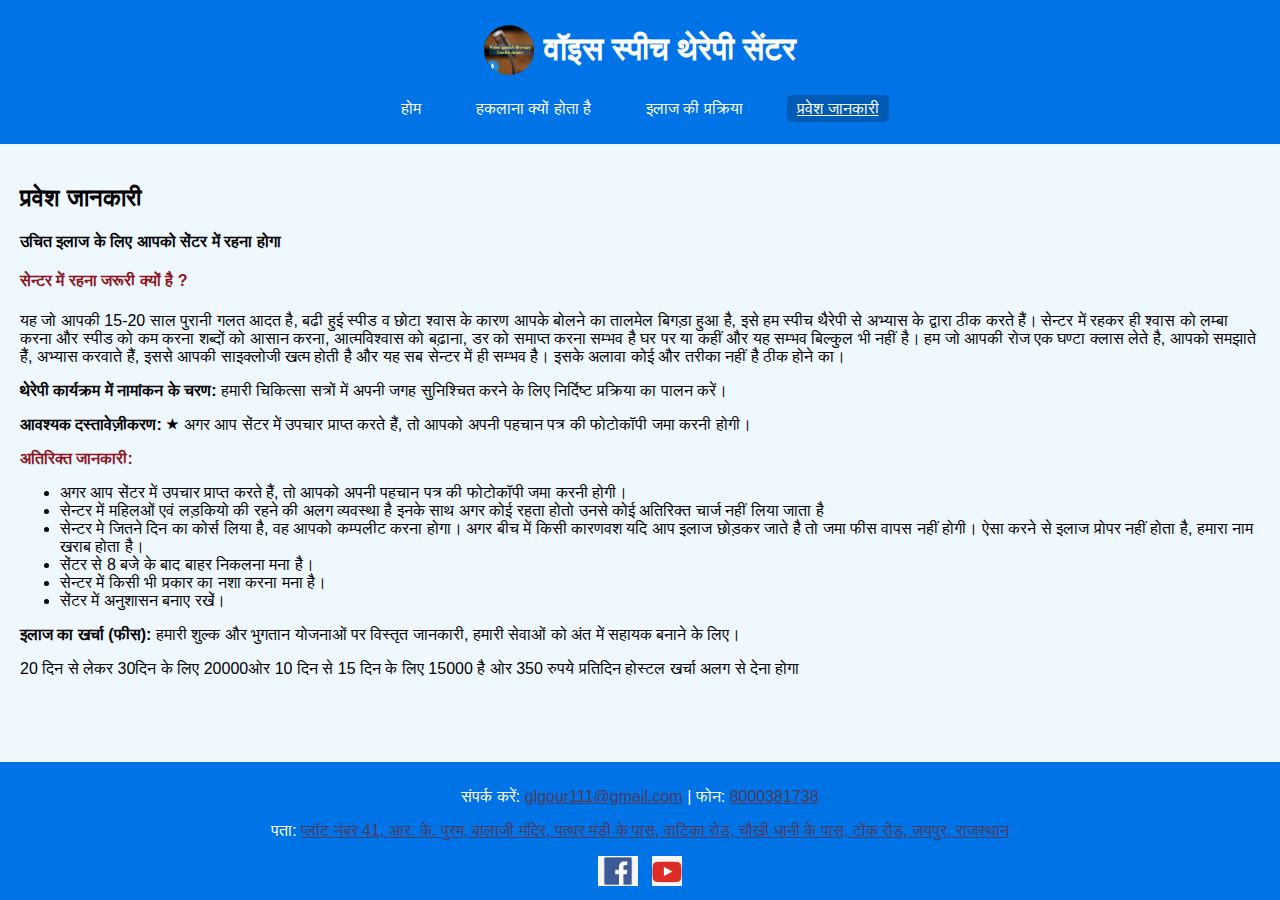
<file: admission-information.html>
<!DOCTYPE html>
<html lang="en">
<head>
    <meta charset="UTF-8">
    <meta name="viewport" content="width=device-width, initial-scale=1.0">
    <title>प्रवेश जानकारी - वॉइस स्पीच थेरेपी सेंटर</title>
    <link rel="icon" type="image/jpg" href="img1.jpg">
    <link rel="stylesheet" href="styles.css">
    <script type="text/javascript">
        function googleTranslateElementInit() {
            new google.translate.TranslateElement({
                pageLanguage: 'en',
                includedLanguages: 'en,hi',
                layout: google.translate.TranslateElement.InlineLayout.SIMPLE
            }, 'google_translate_element');
        }
    </script>
    <script type="text/javascript" src="//translate.google.com/translate_a/element.js?cb=googleTranslateElementInit"></script>

</head>
<body>
    <!-- Include the common header here -->
    <header>
        <div class="logo-container">
            <img src="img1.jpg" alt="Logo" class="logo">
            <h1>वॉइस स्पीच थेरेपी सेंटर</h1>
        </div>
        <nav>
            <a href="index.html">होम</a>
            <a href="why-stammer-happen.html">हकलाना क्यों होता है</a>
            <a href="process-of-cure.html" >इलाज की प्रक्रिया</a>
            <a href="admission-information.html" class="active">प्रवेश जानकारी</a>
            <p id="google_translate_element"></p>
        </nav>
    </header>


    <div class="container">
        <h2 >प्रवेश जानकारी</h2>
        <h4>उचित इलाज के लिए आपको सेंटर में रहना होगा</h4>
        <h4 style="color: rgb(138, 21, 33);">सेन्टर में रहना जरूरी क्यों है ?</h4>
     <p>
        यह जो आपकी 15-20 साल पुरानी गलत आदत है, बढी हुई स्पीड व छोटा श्वास के कारण आपके बोलने का तालमेल बिगड़ा हुआ है, इसे हम स्पीच थैरेपी से अभ्यास के द्वारा ठीक करते हैं। सेन्टर में रहकर ही श्वास को लम्बा करना और स्पीड को कम करना शब्दों को आसान करना, आत्मविश्वास को बढ़ाना, डर को समाप्त करना सम्भव है घर पर या कहीं और यह सम्भव बिल्कुल भी नहीं है। हम जो आपकी रोज एक घण्टा क्लास लेते है, आपको समझाते हैं, अभ्यास करवाते हैं, इससे आपकी साइक्लोजी खत्म होती है और यह सब सेन्टर में ही सम्भव है। इसके अलावा कोई और तरीका नहीं है ठीक होने का।
        </p>
        <p><strong>थेरेपी कार्यक्रम में नामांकन के चरण:</strong> हमारी चिकित्सा सत्रों में अपनी जगह सुनिश्चित करने के लिए निर्दिष्ट प्रक्रिया का पालन करें।</p>
        <p><strong>आवश्यक दस्तावेज़ीकरण:</strong> ★ अगर आप सेंटर में उपचार प्राप्त करते हैं, तो आपको अपनी पहचान पत्र की फोटोकॉपी जमा करनी होगी।</p>
        <p style="color: rgb(138, 21, 33);"><strong>अतिरिक्त जानकारी:</strong></p>
        <ul>
            <li>अगर आप सेंटर में उपचार प्राप्त करते हैं, तो आपको अपनी पहचान पत्र की फोटोकॉपी जमा करनी होगी।</li>
            <li>सेन्टर में महिलओं एवं लड़कियो की रहने की अलग व्यवस्था है इनके साथ अगर कोई रहता होतो उनसे कोई अतिरिक्त चार्ज नहीं लिया जाता है</li>
            <li>सेन्टर मे जितने दिन का कोर्स लिया है, वह आपको कम्पलीट करना होगा। अगर बीच में किसी कारणवश यदि आप इलाज छोड़कर जाते है तो जमा फीस वापस नहीं होगी। ऐसा करने से इलाज प्रोपर नहीं होता है, हमारा नाम खराब होता है। </li>
            <li>सेंटर से 8 बजे के बाद बाहर निकलना मना है।</li>
            <li>सेन्टर में किसी भी प्रकार का नशा करना मना है।</li>
            <li>सेंटर में अनुशासन बनाए रखें।</li>
        </ul>
        <p><strong>इलाज का खर्चा (फीस):</strong> हमारी शुल्क और भुगतान योजनाओं पर विस्तृत जानकारी, हमारी सेवाओं को अंत में सहायक बनाने के लिए।</p>
                <p>20 दिन से लेकर 30दिन के लिए 20000ओर 10 दिन से 15 दिन के लिए 15000 है ओर 350 रुपये प्रतिदिन होस्टल खर्चा अलग से  देना होगा</p>

    </div>

    <!-- Include the common footer here -->
    <footer>
        <p>संपर्क करें: <a href="mailto: glgour111@gmail.com" style="color:rgb(77, 59, 95);"> glgour111@gmail.com</a> | फोन: <a href="tel:8000381738" style="color:rgb(77, 59, 95);">8000381738</a></p>
        <p>पता:  <a href="https://maps.app.goo.gl/XDX2KdmvmfBYTY1h9" style="color:rgb(77, 59, 95);" target="_blank">प्लॉट नंबर 41, आर. के. पुरम, बालाजी मंदिर,
            पत्थर मंडी के पास, वाटिका रोड, चौखी धानी के पास, टोंक रोड, जयपुर, राजस्थान</a></p>
        <div class="social-media">
            <a href="https://www.facebook.com/glgour.sharma" target="_blank"><img src="facebook-logo.png" alt="Facebook" class="social-icon"></a>
            <a href="https://youtube.com/@voicespeechtherapycentreja619?si=wGAjIbO5BF03ltaj" target="_blank"><img src="youtube-logo.png" alt="YouTube" class="social-icon"></a>
        </div>
    </footer>
</body>
</html>
</file>
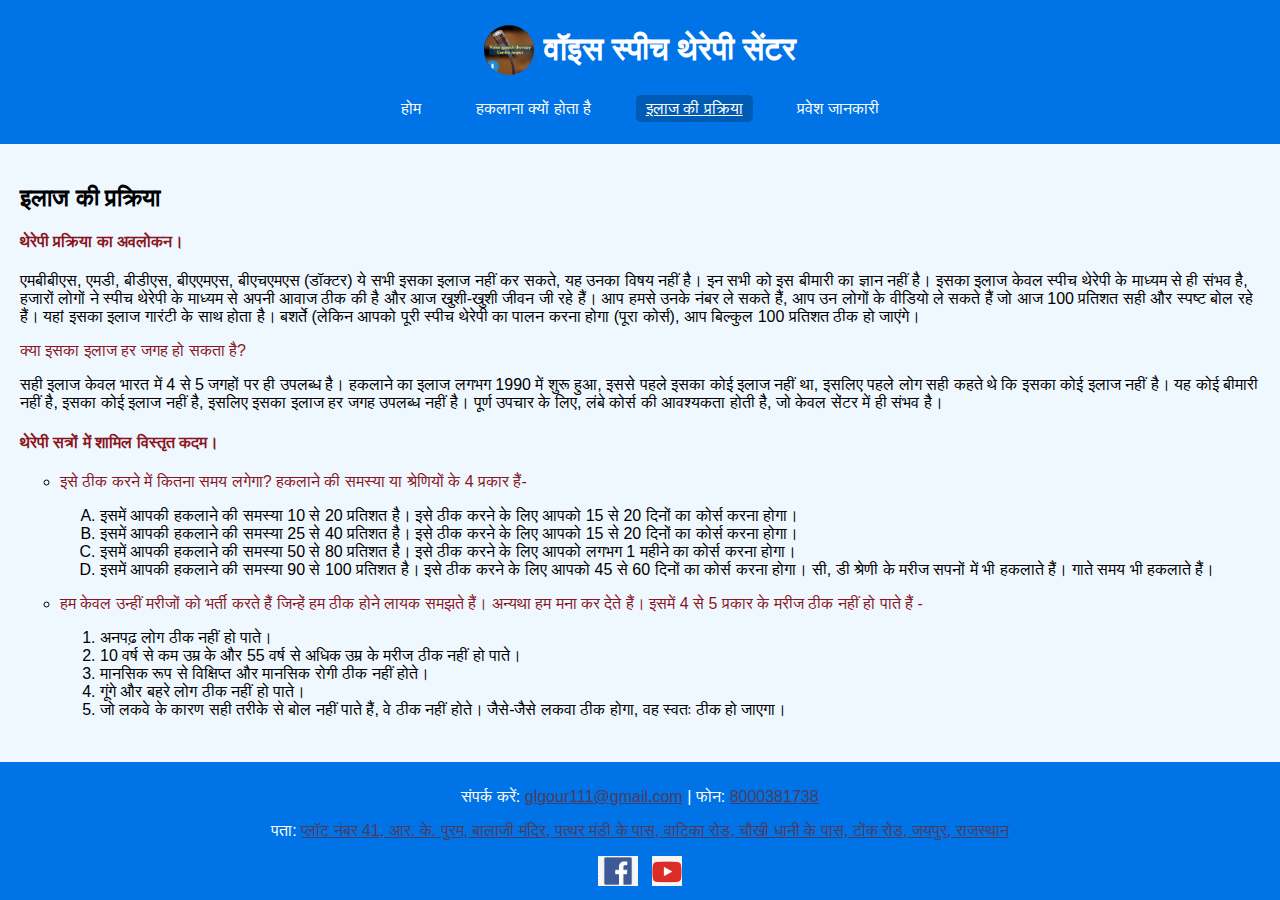
<file: process-of-cure.html>
<!DOCTYPE html>
<html lang="hi">
<head>
    <meta charset="UTF-8">
    <meta name="viewport" content="width=device-width, initial-scale=1.0">
    <title>इलाज की प्रक्रिया - वॉइस स्पीच थेरेपी सेंटर</title>
    <link rel="icon" type="image/jpg" href="img1.jpg">
    <link rel="stylesheet" href="styles.css">
    <script type="text/javascript">
        function googleTranslateElementInit() {
            new google.translate.TranslateElement({
                pageLanguage: 'hi',
                includedLanguages: 'en,hi',
                layout: google.translate.TranslateElement.InlineLayout.SIMPLE
            }, 'google_translate_element');
        }
    </script>
    <script type="text/javascript" src="//translate.google.com/translate_a/element.js?cb=googleTranslateElementInit"></script>
</head>
<body>
    <!-- Include the common header here -->
    <header>
        <div class="logo-container">
            <img src="img1.jpg" alt="Logo" class="logo">
            <h1>वॉइस स्पीच थेरेपी सेंटर</h1>
        </div>
        <nav>
            <a href="index.html">होम</a>
            <a href="why-stammer-happen.html">हकलाना क्यों होता है</a>
            <a href="process-of-cure.html" class="active">इलाज की प्रक्रिया</a>
            <a href="admission-information.html">प्रवेश जानकारी</a>
            <p id="google_translate_element"></p>
        </nav>
    </header>

    <div class="container">
        <h2>इलाज की प्रक्रिया</h2>
        <h4 style="color: rgb(138, 21, 33);">थेरेपी प्रक्रिया का अवलोकन।</h4>
        <p>एमबीबीएस, एमडी, बीडीएस, बीएएमएस, बीएचएमएस (डॉक्टर)
            ये सभी इसका इलाज नहीं कर सकते, यह उनका विषय नहीं है। इन सभी को इस बीमारी का ज्ञान नहीं है। इसका इलाज केवल स्पीच थेरेपी के माध्यम से ही संभव है, हजारों लोगों ने स्पीच थेरेपी के माध्यम से अपनी आवाज ठीक की है और आज खुशी-खुशी जीवन जी रहे हैं। आप हमसे उनके नंबर ले सकते हैं, आप उन लोगों के वीडियो ले सकते हैं जो आज 100 प्रतिशत सही और स्पष्ट बोल रहे हैं। यहां इसका इलाज गारंटी के साथ होता है। बशर्ते (लेकिन आपको पूरी स्पीच थेरेपी का पालन करना होगा (पूरा कोर्स), आप बिल्कुल 100 प्रतिशत ठीक हो जाएंगे।</p>
            <p style="color: rgb(138, 21, 33);">क्या इसका इलाज हर जगह हो सकता है?</p><p>
                सही इलाज केवल भारत में 4 से 5 जगहों पर ही उपलब्ध है। हकलाने का इलाज लगभग 1990 में शुरू हुआ, इससे पहले इसका कोई इलाज नहीं था, इसलिए पहले लोग सही कहते थे कि इसका कोई इलाज नहीं है। यह कोई बीमारी नहीं है, इसका कोई इलाज नहीं है, इसलिए इसका इलाज हर जगह उपलब्ध नहीं है।
                पूर्ण उपचार के लिए, लंबे कोर्स की आवश्यकता होती है, जो केवल सेंटर में ही संभव है।</p>
               
        <h4 style="color: rgb(138, 21, 33);">थेरेपी सत्रों में शामिल विस्तृत कदम।</h4>
       <ul type="circle"> <li><p style="color: rgb(138, 21, 33);">इसे ठीक करने में कितना समय लगेगा? हकलाने की समस्या या श्रेणियों के 4 प्रकार हैं- </p></li>
       <ol type="A">   <li> इसमें आपकी हकलाने की समस्या 10 से 20 प्रतिशत है।
             इसे ठीक करने के लिए आपको 15 से 20 दिनों का कोर्स करना होगा।</li>
            <li> इसमें आपकी हकलाने की समस्या 25 से 40 प्रतिशत है। इसे ठीक करने के लिए आपको 15 से 20 दिनों का कोर्स करना होगा।</li>
           <li> इसमें आपकी हकलाने की समस्या 50 से 80 प्रतिशत है। इसे ठीक करने के लिए आपको लगभग 1 महीने का कोर्स करना होगा।</li>
            <li> इसमें आपकी हकलाने की समस्या 90 से 100 प्रतिशत है। इसे ठीक करने के लिए आपको 45 से 60 दिनों का कोर्स करना होगा।
            सी, डी श्रेणी के मरीज सपनों में भी हकलाते हैं। गाते समय भी हकलाते हैं। </li></p></ol>  
            <li><p style="color: rgb(138, 21, 33);">हम केवल उन्हीं मरीजों को भर्ती करते हैं जिन्हें हम ठीक होने लायक समझते हैं।
             अन्यथा हम मना कर देते हैं। इसमें 4 से 5 प्रकार के मरीज ठीक नहीं हो पाते हैं - </p></li>
             <p>
                <ol type="1">  <li>अनपढ़ लोग ठीक नहीं हो पाते। </li>
             <li>10 वर्ष से कम उम्र के और 55 वर्ष से अधिक उम्र के मरीज ठीक नहीं हो पाते। </li>
            <li>मानसिक रूप से विक्षिप्त और मानसिक रोगी ठीक नहीं होते। </li>
             <li>गूंगे और बहरे लोग ठीक नहीं हो पाते। </li>
             <li>जो लकवे के कारण सही तरीके से बोल नहीं पाते हैं, वे ठीक नहीं होते। जैसे-जैसे लकवा ठीक होगा, वह स्वतः ठीक हो जाएगा।</li></p></ol></ul>
    </div>

    <!-- Include the common footer here -->
    <footer>
        <p>संपर्क करें: <a href="mailto: glgour111@gmail.com" style="color:rgb(77, 59, 95);"> glgour111@gmail.com</a> | फोन: <a href="tel:8000381738" style="color:rgb(77, 59, 95);">8000381738</a></p>
        <p>पता:  <a href="https://maps.app.goo.gl/XDX2KdmvmfBYTY1h9" style="color:rgb(77, 59, 95);" target="_blank">प्लॉट नंबर 41, आर. के. पुरम, बालाजी मंदिर,
            पत्थर मंडी के पास, वाटिका रोड, चौखी धानी के पास, टोंक रोड, जयपुर, राजस्थान</a></p>
        <div class="social-media">
            <a href="https://www.facebook.com/glgour.sharma" target="_blank"><img src="facebook-logo.png" alt="Facebook" class="social-icon"></a>
            <a href="https://youtube.com/@voicespeechtherapycentreja619?si=wGAjIbO5BF03ltaj" target="_blank"><img src="youtube-logo.png" alt="YouTube" class="social-icon"></a>
        </div>
    </footer>
</body>
</html>
</file>
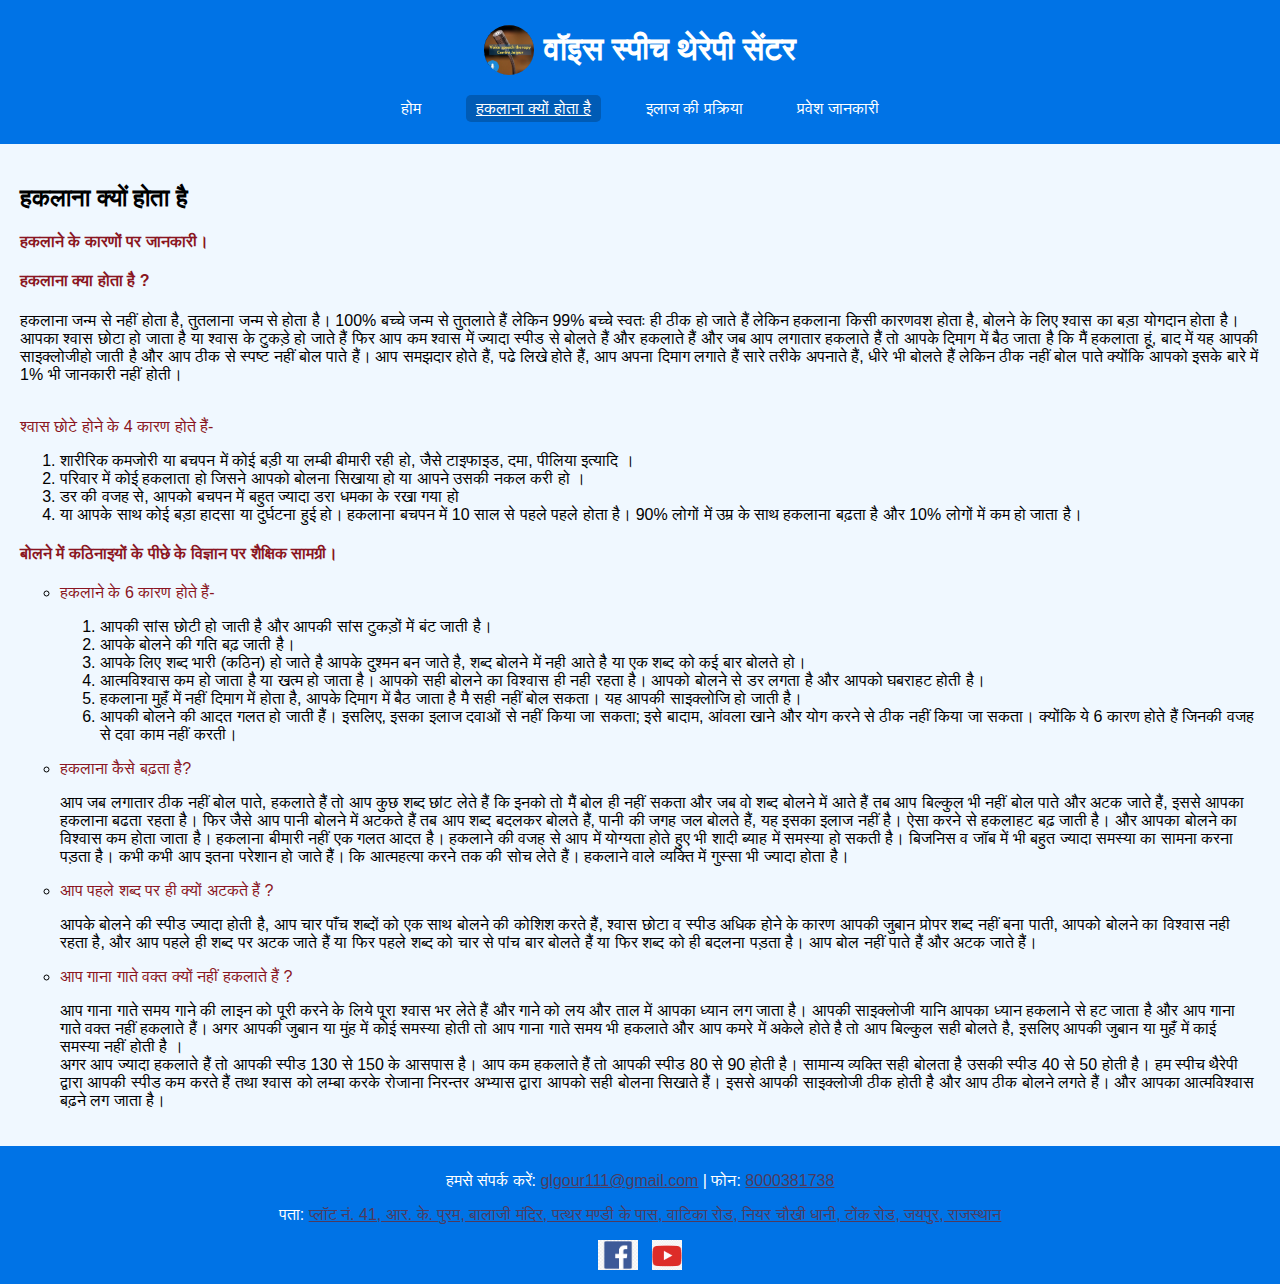
<file: why-stammer-happen.html>
<!DOCTYPE html>
<html lang="hi">
<head>
    <meta charset="UTF-8">
    <meta name="viewport" content="width=device-width, initial-scale=1.0">
    <title>हकलाना क्यों होता है - वॉइस स्पीच थेरेपी सेंटर</title>
    <link rel="icon" type="image/jpg" href="img1.jpg">
    <link rel="stylesheet" href="styles.css">
    <script type="text/javascript">
        function googleTranslateElementInit() {
            new google.translate.TranslateElement({
                pageLanguage: 'hi',
                includedLanguages: 'en,hi',
                layout: google.translate.TranslateElement.InlineLayout.SIMPLE
            }, 'google_translate_element');
        }
    </script>
    <script type="text/javascript" src="//translate.google.com/translate_a/element.js?cb=googleTranslateElementInit"></script>

</head>
<body>
    <!-- Include the common header here -->
    <header>
        <div class="logo-container">
            <img src="img1.jpg" alt="Logo" class="logo">
            <h1>वॉइस स्पीच थेरेपी सेंटर</h1>
        </div>
        <nav>
            <a href="index.html">होम</a>
            <a href="why-stammer-happen.html"  class="active">हकलाना क्यों होता है</a>
            <a href="process-of-cure.html">इलाज की प्रक्रिया</a>
            <a href="admission-information.html">प्रवेश जानकारी</a>
            <p id="google_translate_element"></p>
        </nav>
    </header>

    <div class="container">
        <h2>हकलाना क्यों होता है</h2>
        <h4 style="color: rgb(138, 21, 33);">हकलाने के कारणों पर जानकारी।</h4>
        <p>
           <h4 style="color: rgb(138, 21, 33);">हकलाना क्या होता है ?</h4> 
                <p>हकलाना जन्म से नहीं होता है, तुतलाना जन्म से होता है। 100% बच्चे जन्म से तुतलाते हैं लेकिन 99% बच्चे स्वतः ही ठीक हो जाते हैं लेकिन हकलाना किसी कारणवश होता है, बोलने के लिए श्वास का बड़ा योगदान होता है। आपका श्वास छोटा हो जाता है या श्वास के टुकड़े हो जाते हैं फिर आप कम श्वास में ज्यादा स्पीड से बोलते हैं और हकलाते हैं और जब आप लगातार हकलाते हैं तो आपके दिमाग में बैठ जाता है कि मैं हकलाता हूं, बाद में यह आपकी साइक्लोजीहो जाती है और आप ठीक से स्पष्ट नहीं बोल पाते हैं। आप समझदार होते हैं, पढे लिखे होते हैं, आप अपना दिमाग लगाते हैं सारे तरीके अपनाते हैं, धीरे भी बोलते हैं लेकिन ठीक नहीं बोल पाते क्योंकि आपको इसके बारे में 1% भी जानकारी नहीं होती।
             <br> <br> <p style="color: rgb(138, 21, 33);" >श्वास छोटे होने के 4 कारण होते हैं-</p>
             <ol type="1"> <li> शारीरिक कमजोरी या बचपन में कोई बड़ी या लम्बी बीमारी रही हो, जैसे टाइफाइड, दमा, पीलिया इत्यादि ।
                </li><li> परिवार में कोई हकलाता हो जिसने आपको बोलना सिखाया हो या आपने उसकी नकल करी हो ।
               </li> <li> डर की वजह से, आपको बचपन में बहुत ज्यादा डरा धमका के रखा गया हो
               </li> <li> या आपके साथ कोई बड़ा हादसा या दुर्घटना हुई हो। हकलाना बचपन में 10 साल से पहले पहले होता है।
                90% लोगों में उम्र के साथ हकलाना बढ़ता है और 10% लोगों में कम हो जाता है।</li></ol> 
             </p>
        </p>

       <p> <h4 style="color: rgb(138, 21, 33);">बोलने में कठिनाइयों के पीछे के विज्ञान पर शैक्षिक सामग्री।</h4>
     <ul type="circle" >
        <li>
        <p style="color: rgb(138, 21, 33);">हकलाने के 6 कारण होते हैं-</p></li>
    <p>
       <ol type="1">   <li> आपकी सांस छोटी हो जाती है और आपकी सांस टुकड़ों में बंट जाती है।</li>
        <li> आपके बोलने की गति बढ़ जाती है।</li>
            <li> आपके लिए शब्द भारी (कठिन) हो जाते है आपके दुश्मन बन जाते है, शब्द बोलने में नही आते है या एक शब्द को कई बार बोलते हो। </li> 
            <li> आत्मविश्वास कम हो जाता है या खत्म हो जाता है। आपको सही बोलने का विश्वास ही नही रहता है। आपको बोलने से डर लगता है और आपको घबराहट होती है।
            </li>
        <li> हकलाना मुहँ में नहीं दिमाग में होता है, आपके दिमाग में बैठ जाता है मै सही नहीं बोल सकता। यह आपकी साइक्लोजि हो जाती है।</li>
            <li> आपकी बोलने की आदत गलत हो जाती हैं।
            इसलिए, इसका इलाज दवाओं से नहीं किया जा सकता; इसे बादाम, आंवला खाने और योग करने से ठीक नहीं किया जा सकता।
            क्योंकि ये 6 कारण होते हैं जिनकी वजह से दवा काम नहीं करती।</li></ol>  </p>
           <li> <p style="color: rgb(138, 21, 33);">हकलाना कैसे बढ़ता है?</p></li><p>
            आप जब लगातार ठीक नहीं बोल पाते, हकलाते हैं तो आप कुछ शब्द छांट लेते हैं कि इनको तो मैं बोल ही नहीं सकता और जब वो शब्द बोलने में आते हैं तब आप बिल्कुल भी नहीं बोल पाते और अटक जाते हैं, इससे आपका हकलाना बढता रहता है। फिर जैसे आप पानी बोलने में अटकते हैं तब आप शब्द बदलकर बोलते हैं, पानी की जगह जल बोलते हैं, यह इसका इलाज नहीं है। ऐसा करने से हकलाहट बढ़ जाती है। और आपका बोलने का विश्वास कम होता जाता है।
            हकलाना बीमारी नहीं एक गलत आदत है। हकलाने की वजह से आप में योग्यता होते हुए भी शादी ब्याह में समस्या हो सकती है। बिजनिस व जॉब में भी बहुत ज्यादा समस्या का सामना करना पड़ता है। कभी कभी आप इतना परेशान हो जाते हैं। कि आत्महत्या करने तक की सोच लेते हैं। हकलाने वाले व्यक्ति में गुस्सा भी ज्यादा होता है।
                </p>
               <li> <p style="color: rgb(138, 21, 33);">आप पहले शब्द पर ही क्यों अटकते हैं ?</p></li><p>
                आपके बोलने की स्पीड ज्यादा होती है, आप चार पाँच शब्दों को एक साथ बोलने की कोशिश करते हैं, श्वास छोटा व स्पीड अधिक होने के कारण आपकी जुबान प्रोपर शब्द नहीं बना पाती, आपको बोलने का विश्वास नही रहता है, और आप पहले ही शब्द पर अटक जाते हैं या फिर पहले शब्द को चार से पांच बार बोलते हैं या फिर शब्द को ही बदलना पड़ता है। आप बोल नहीं पाते हैं और अटक जाते हैं।
                    </p></p>
                <li> <p style="color: rgb(138, 21, 33);">आप गाना गाते वक्त क्यों नहीं हकलाते हैं ?</p></li><p>
                    आप गाना गाते समय गाने की लाइन को पूरी करने के लिये पूरा श्वास भर लेते हैं और गाने को लय और ताल में आपका ध्यान लग जाता है। आपकी साइक्लोजी यानि आपका ध्यान हकलाने से हट जाता है और आप गाना गाते वक्त नहीं हकलाते हैं। अगर आपकी जुबान या मुंह में कोई समस्या होती तो आप गाना गाते समय भी हकलाते और आप कमरे में अकेले होते है तो आप बिल्कुल सही बोलते है, इसलिए आपकी जुबान या मुहँ में काई समस्या नहीं होती है ।
                   <br>अगर आप ज्यादा हकलाते हैं तो आपकी स्पीड 130 से 150 के आसपास है। आप कम हकलाते हैं तो आपकी स्पीड 80 से 90 होती है। सामान्य व्यक्ति सही बोलता है उसकी स्पीड 40 से 50 होती है। हम स्पीच थैरेपी द्वारा आपकी स्पीड कम करते हैं तथा श्वास को लम्बा करके रोजाना निरन्तर अभ्यास द्वारा आपको सही बोलना सिखाते हैं। इससे आपकी साइक्लोजी ठीक होती है और आप ठीक बोलने लगते हैं। और आपका आत्मविश्वास बढ़ने लग जाता है।
                    </p></ul>
                   
    </div>

    <!-- Include the common footer here -->
    <footer>
        <p>हमसे संपर्क करें: <a href="mailto: glgour111@gmail.com"  style="color:rgb(77, 59, 95);"> glgour111@gmail.com</a> | फोन: <a href="tel:8000381738"  style="color:rgb(77, 59, 95);">8000381738</a></p>
        <p>पता:  <a href="https://maps.app.goo.gl/XDX2KdmvmfBYTY1h9" style="color:rgb(77, 59, 95);" target="_blank">प्लॉट नं. 41, आर. के. पुरम, बालाजी मंदिर,
            पत्थर मण्डी के पास, वाटिका रोड, नियर चौखी धानी, टोंक रोड, जयपुर, राजस्थान</a></p>
        <div class="social-media">
            <a href="https://www.facebook.com/glgour.sharma" target="_blank"><img src="facebook-logo.png" alt="Facebook" class="social-icon"></a>
            <a href="https://youtube.com/@voicespeechtherapycentreja619?si=wGAjIbO5BF03ltaj" target="_blank"><img src="youtube-logo.png" alt="YouTube" class="social-icon"></a>
        </div>
    </footer>
</body>
</html>
</file>
<file: styles.css>
body {
    font-family: Arial, sans-serif;
    background-color: #f0f8ff;
    margin: 0;
    display: flex;
    flex-direction: column;
    min-height: 100vh;
    /* padding: 0;
    background-image: url('imageback.jpg');
    background-size: cover;
    background-repeat: no-repeat;
    background-attachment: fixed; */
}

header {
    background-color: #0073e6;
    color: white;
    padding: 10px 0;
    text-align: center;
}

.logo-container {
    display: flex;
    align-items: center;
    justify-content: center;
}

.logo {
    border-radius: 50%;
    height: 50px;
    margin-right: 10px;
}

nav {
    margin-top: 10px;
}

nav a {
    color: white;
    text-decoration: none;
    margin: 0 15px;
    padding: 5px 10px;
    border-radius: 5px;
}

nav a:hover {
    text-decoration: underline;
}

nav a.active {
    background-color: #005bb5;
    text-decoration: underline;
}

footer {
    background-color: #0073e6;
    color: white;
    text-align: center;
    padding: 10px 0;
    position: relative;
    bottom: 0;
    width: 100%;
    margin-top: auto;
}

.social-media {
    margin-top: 10px;
}

.social-icon {
    height: 30px;
    margin: 0 5px;
}

.container {
    padding: 20px;
    text-align: left;
    flex: 1;
}

.reviews {
    margin-top: 20px;
}

.reviews video {
    margin: 10px;
}
</file>
